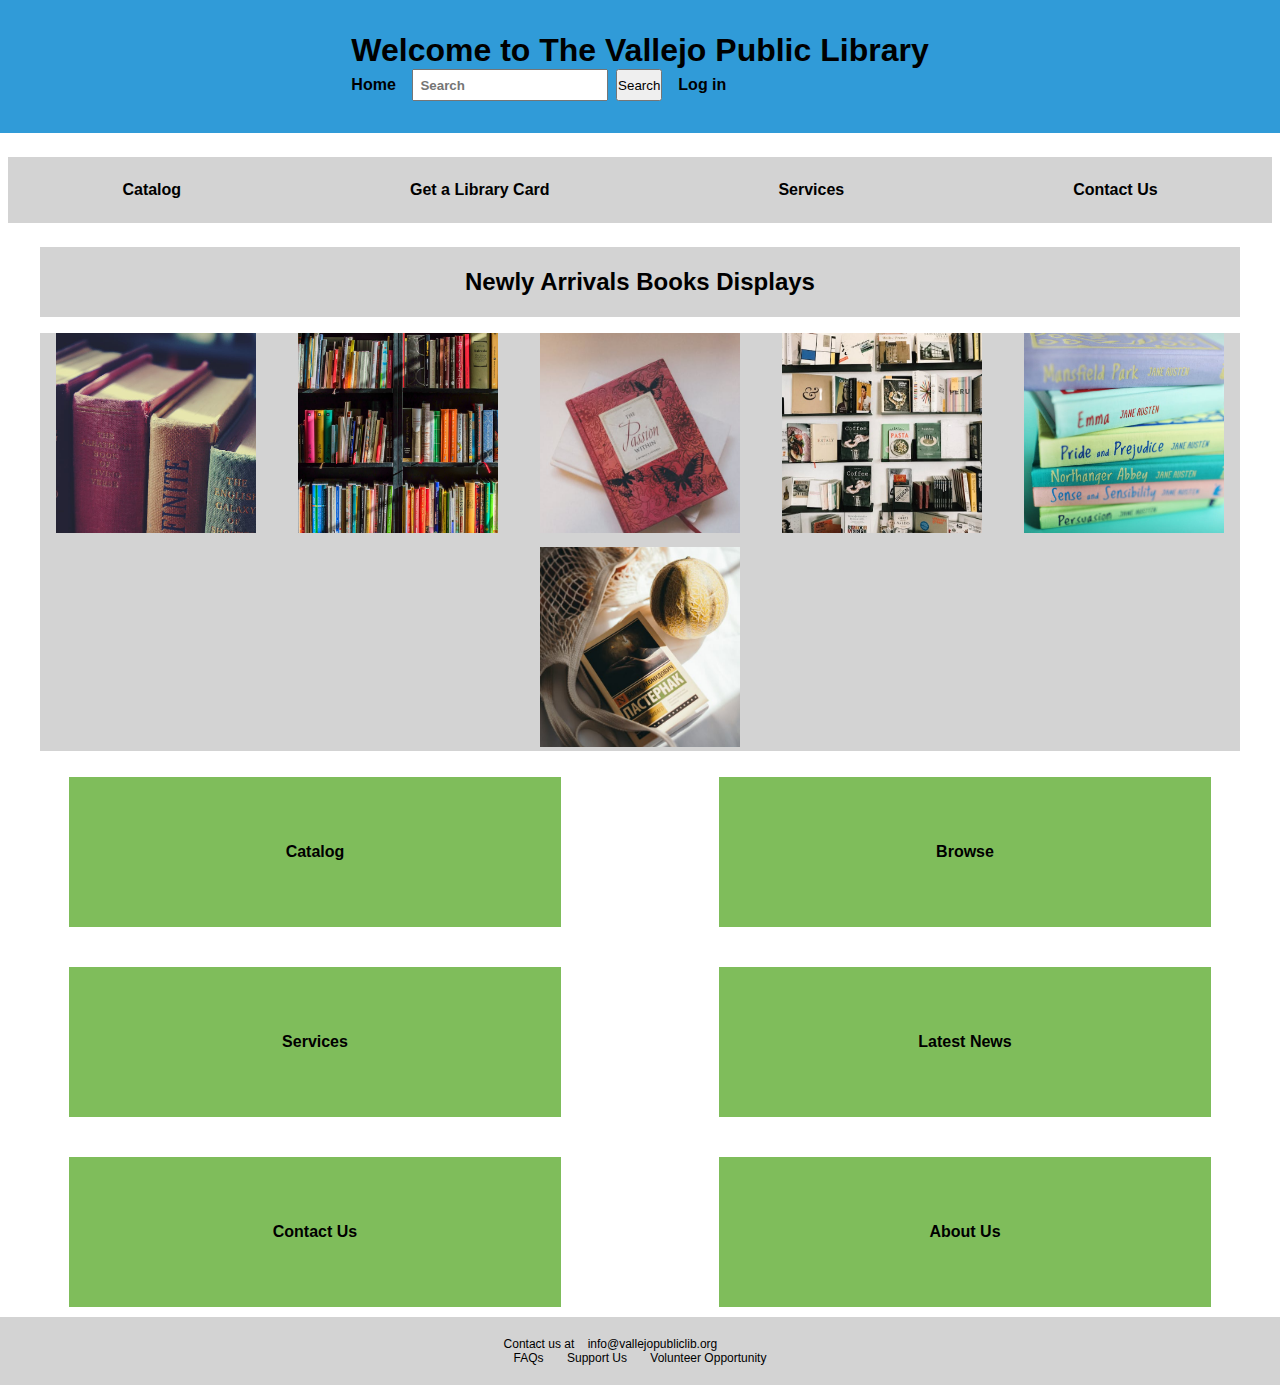
<file: index.html>
<!DOCTYPE html>
<html>
    <head>
        <meta charset="UTF-8">
        <title>The Vallejo Public Library</title>
        <link rel="stylesheet" href="styles.css">
    </head>
    <body>
        <header class="site-header">
            <div class="wrapper">
                <h1>Welcome to The Vallejo Public Library</h1>
                <div class="header-group">
                    <div class="home-icon">
                        <a href="index.html">Home</a>
                    </div>
                    <div class="search-bar">
                        <form action="#">
                            <input type="search" name="search" placeholder="Search">
                            <button type="submit">Search</button>
                        </form>
                    </div>
                    <div class="login">
                        <a href="login.html">Log in</a>
                    </div>
                </div>
            </div>
        </header>
        <nav class="navigation">
                <ul>
                    <li><a href="catalog.html">Catalog</a></li>
                    <li><a href="card.html">Get a Library Card</a></li>
                    <li><a href="Services.html">Services</a></li>
                    <li><a href="contact-us.html">Contact Us</a></li>
                </ul>
        </nav>
        <main>
                <section class="new-arrivals">
                    <h2>Newly Arrivals Books Displays</h2>
                </section>
                <section>
                    <div class="new-arrivals-img">
                        <a href="newly-arrivals.html"><img src="pexels-photo-1122865.jpeg" alt="The Night Circus by Erin Morgenstern"></a>
                        <a href="newly-arrivals.html"><img src="books-bookstore-book-reading-159711.jpeg" alt="Shadow of the Wind by Carlos Ruiz Zafon"></a>
                        <a href="newly-arrivals.html"><img src="pexels-photo-256450.jpeg" alt="The Book Thief by Markus Zusak"></a>
                        <a href="newly-arrivals.html"><img src="pexels-photo-2067569.jpeg" alt="Where the Crawdads Sing by Delia Owens"></a>
                        <a href="newly-arrivals.html"><img src="pexels-photo-1666320.jpeg" alt="The Ocean at the End of the Lane by Neil Gaiman"></a>
                        <a href="newly-arrivals.html"><img src="pexels-photo-5487551.jpeg" alt="Circle by Madeline Miller"></a>
                </section>
                <section class="flexbox-container">
                    <a href="catalog.html"class="flexbox-item">Catalog</a>
                    <a href="browse.html"class="flexbox-item">Browse</a>
                    <a href="services.html"class="flexbox-item">Services</a>
                    <a href="latest-news.html"class="flexbox-item">Latest News</a>
                    <a href="contact-us.html"class="flexbox-item">Contact Us</a>
                    <a href="about-us.html"class="flexbox-item">About Us</a>
                </section>
        </main>
        <footer>
            <div class="wrapper">
                <p>Contact us at <a href="mailto:info@vallejopubliclib.org">info@vallejopubliclib.org</a></p>
                <a href="faqs.html">FAQs</a>
                <a href="support-us.html">Support Us</a>
                <a href="volunteer-opportunity.html">Volunteer Opportunity</a>
            </div>
        </footer>
    </body>
</html>
</file>
<file: styles.css>
* {
    margin: 0;
    padding: 0;
    box-sizing: border-box;
}
body {
    font-family: Arial, Helvetica, sans-serif;
}
.wrapper {
    max-width: 1200px;
    margin: 0 auto;
    padding: 0 15px;
}
.site-header {
    background-color: #309BD8;
    color: white;
    display: flex;
    flex-direction: row;
    flex-wrap: nowrap;
    align-items: center;
    justify-content: space-around;
    padding: 2em;
    gap: 1em;
    margin-bottom: 1.5em;
}
.site-header a {
    color: black;
    text-decoration: none;
    font-weight: bold;
}
.header-group {
    display: flex;
    flex-wrap: nowrap;
    align-items: center;
    gap: 1em;
}
.site-header, .site-header a {
    color: black;
    font-weight: bold;
}
.home-icon {
    color: black;
}
.site-header h1 {
    flex-grow: 1;
    color: black;
}
.search-bar form {
    display: flex;
    gap: 0.5em;
}
.search-bar input[type="search"] {
    padding: 0.5em;
}
.login {
    color:black;
}
.home-icon a img, .search-bar form, .search-bar input, .login {
    font-weight: bold;
}
.navigation {
    display: flex;
    background-color: lightgray;
    padding: 1em 0;
    justify-content: space-around;
    margin-bottom: 1.5em;
    margin-left: 0.5em;
    margin-right: 0.5em;
}
nav ul {
    list-style-type: none;
    display: flex;
    flex-wrap: nowrap;
    justify-content: center;
    padding: 0;
    width: 100%;
}
.navigation li {
    padding: 0 1em;
    color: black;
    flex-grow: 1;
    text-align: center;
}
.navigation a {
    color: black;
    text-decoration: none;
    padding: 8px 16px;
    display: block;
}
.navigation li, .navigation a {
    font-weight: bold;
}
nav ul li {
    list-style-type: none; 
}
.new-arrivals {
    display: flex;
    justify-content: center;
    align-items: center;
    background-color: lightgray;
    padding: 1em;
    text-align: center;
    margin-top: 1em;
    margin-bottom: 1em;
    margin-left: 2.5em;
    margin-right: 2.5em;
}
.new-arrivals h2 {
    margin-bottom: 0.2em;
    margin-top: 0.2em;
}
.new-arrivals-img {
    display: flex;
    flex-direction: row;
    flex-wrap: wrap;
    background-color: lightgray;
    justify-content: space-around;
    align-items: center;
    margin: 1em 2.5em;
    gap: 10px
}
.new-arrivals-img img {
    max-width: 100%;
    height: auto;
}
.new-arrivals-img a img {
    width: 200px;
    height: 200px;
    object-fit: cover;
}
.main {
    padding: 1em;
}
.flexbox-container {
    display: flex;
    flex-wrap: wrap;
    justify-content: space-around; 
    gap: 20px; 
}
.flexbox-item {
    flex: 0 1 calc(40% - 20px); 
    box-sizing: border-box;
    margin: 10px; 
    border: 3px solid #7fbd5b;
    background: #7fbd5b;
    color: black;
    min-height: 150px; 
    text-align: center;
    display: flex;
    justify-content: center;
    align-items: center;
    padding: 10px; 
}

  
.flexbox-item a {
    color: black;
    text-decoration: none; 
    display: block; 
    width: 100%; 
}
.flexbox-item, .flexbox-item a {
    font-weight: bold;
    text-decoration: none;
}
.flexbox-container .flexbox-item {
    flex: 0 1 calc(40% - 20px);
    margin: 10px;
    border: 3px solid #7fbd5b;
    background: #7fbd5b !important; 
    color: black;
    min-height: 150px;
    text-align: center;
    display: flex;
    justify-content: center;
    align-items: center;
    padding: 10px;
}
.copyinfo {
    display: flex;
    flex-direction: row;
    justify-content: space-between; 
    align-items: center;
    padding: 1em 2em;
    margin-left: auto;
    margin-right: auto;
    max-width: 1200px;
    gap: 5px; 
    font-size: 18px;
}
.reserve-button {
    font-size: 15px;
    font-weight: bold;
    margin-left: 5px; 
    padding: 10px;
}
.reserve-button button {
    padding: 0.5em 1em; 
}
.bookinfo {
    display: flex;
    flex-direction: row;
    justify-content: space-between;
    align-items: flex-start;
    padding: 1em;
}
.bookimage {
    flex: 0 1 50%; 
    margin-right: 20px;
    height: 400px; 
    background-color: lightgray; 
}
.bookdetails {
    flex: 0 1 50%; 
    display: flex;
    flex-direction: column;
    justify-content: space-evenly;
}
.bookdetails > div {
    margin-bottom: 90px; 
}
.book-name h2, .book-description strong {
    font-weight: bold; 
}
.misc {
    background-color: lightgray; 
    padding: 1em 2em;
    margin: 1.5em 2em; 
    font-size: 18px; 
}
.bookinfo, .misc {
    margin-left: auto;
    margin-right: auto;
    max-width: 1200px;
}
.bookdetails, .about-bookinfo, .reader-reviews {
    padding-left: 20px;
}
.reader-reviews ol {
    padding-left: 20px; 
}
.about-heading, .reviews-heading {
    font-size: 24px; 
    font-weight: bold; 
    margin-bottom: 20px; 
}
.about-bookinfo, .reader-reviews ul li {
    margin: 0 0 10px 0;
    font-size: 18px;
    white-space: nowrap;
}
footer {
    display: flex;
    flex-direction: row;
    flex-wrap: wrap;
    justify-content: space-between;
    align-items: center;
    padding: 20px;
    background-color: lightgray;
    font-size: 12px;
}
footer a {
    color:black;
    margin: 0 10px;
    text-decoration: none;
}
footer p {
    margin-right: 10px;
}
@media screen and (max-width: 768px) {
    .wrapper {
        padding: 0 10px;
    }
    .site-header {
        display: flex;
        flex-direction: column; 
        align-items: center; 
        text-align: center;
    }
    .site-header h1 {
        font-size: 1.2em;
        margin-right: 20px;
        white-space: nowrap;
    }
  
    .header-group {
        display: flex;
        flex-direction: row;
        justify-content: center;
        flex-wrap: wrap;
        width: 100%;
    }
  
    .home-icon, .search-bar, .login {
        flex: 1 0 100%;
        text-align: center;
    }

    .search-bar form {
        display: flex;
        justify-content: center;
        flex-wrap: wrap;
    }

    .search-bar input[type="search"], .search-bar button {
        flex: 1 0 auto;
        margin: 5px;
    }
    .navigation ul {
        flex-direction: row; 
        align-items: center; 
        padding: 0;
        list-style-type: none;
    }
  
    .navigation li {
        padding: 0.5em;
    }
    .navigation a {
        padding: 8px 16px; 
        width: 100%; 
        text-align: center; 
    }
    .flexbox-item {
        flex-basis: 100%;
        max-width: 100%;
        margin: 10px 0;
    }
    footer {
        justify-content: center;
        text-align: center;
    }
    footer a, footer p {
        margin-bottom: 10px;
        display: block;
    }
}
@media screen and (min-width: 768px) and (max-width: 1024px) {
    .site-header {
        flex-wrap: nowrap;
        justify-content: space-between;
        padding: 1em 2em; 
    }
    .site-header h1 {
        font-size: 1.2em;
        margin-right: 20px;
        white-space: nowrap;
    }
  
    .header-group {
        display: flex;
        flex-direction: row;
        align-items: center;
        justify-content: space-between;
        gap: 1em;
    }

    .search-bar input[type="search"] {
        width: auto;
        flex-grow: 1;
    }

    .search-bar button {
        white-space: nowrap;
    }
    nav ul {
        flex-direction: row;
        justify-content: space-around;
        padding-left: 0;
    }
  
    .navigation a {
        padding: 0.5em 1em;
    }
  
    .navigation li {
        padding: 0.5em;
        margin: 0;
    }
    .flexbox-item {
        flex-basis: 50%;
    }
  }
  
  @media (max-width: 480px) {
    .site-header {
        display: flex;
        flex-direction: column;
        align-items: center;
        text-align: center;
    }
    .header-group {
        display: flex;
        flex-direction: row;
        justify-content: center;
        flex-wrap: wrap;
        width: 100%;
        gap: 10px;
    }
    .home-icon, .search-bar, .login {
        flex: 1 0 100%;
    }
    .search-bar form {
        flex-wrap: wrap;
    }
    .search-bar input[type="search"], .search-bar button {
        flex: 1 0 100%;
        margin-bottom: 0.5em;
    }
    .search-bar button {
        width: auto;
    }
    .site-header, .navigation, .new-arrivals, .main, .misc, .footer {
      padding: 1em; 
    }
  
    .site-header h1, .navigation a, .footer {
      font-size: 14px; 
    }
  
    .copyinfo, .bookinfo, .misc {
      flex-direction: column;
      gap: 20px; 
    }
  
    .navigation li {
      padding: 0.5em;
      margin: 0; 
    }
  
    .navigation a {
      padding: 0.5em 1em;
    }
  
    .flexbox-container {
      justify-content: center;
    }
  
    .flexbox-item {
      flex: 0 1 100%; 
      max-width: 100%;
      margin: 10px 0; 
    }
  
    .reserve-button {
      padding: 10px; 
    }
    .flexbox-item {
        flex-basis: 100%;
        max-width: 100%;
        margin: 10px 0;
    }
  }
</file>
